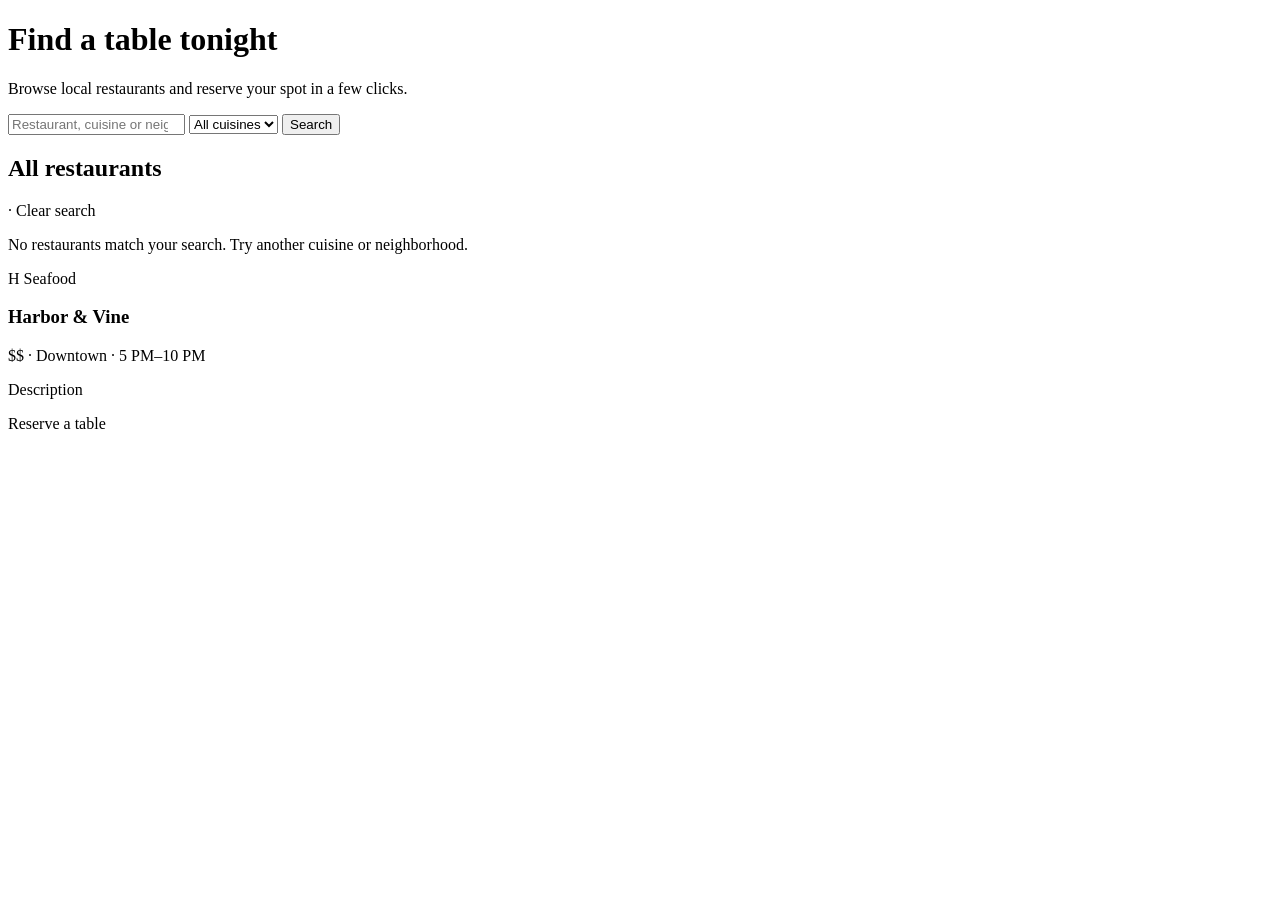
<file: src/main/resources/templates/index.html>
<!DOCTYPE html>
<html xmlns:th="http://www.thymeleaf.org">
<head th:replace="~{fragments :: head('Find a table')}"></head>
<body>
<nav th:replace="~{fragments :: nav}"></nav>

<header class="hero">
    <div class="hero-inner">
        <h1>Find a table tonight</h1>
        <p>Browse local restaurants and reserve your spot in a few clicks.</p>
        <form th:action="@{/}" method="get" class="search">
            <input type="search" name="q" th:value="${q}" placeholder="Restaurant, cuisine or neighborhood"
                   aria-label="Search restaurants">
            <select name="cuisine" aria-label="Cuisine">
                <option value="">All cuisines</option>
                <option th:each="c : ${cuisines}" th:value="${c}" th:text="${c}" th:selected="${c == cuisine}">Italian</option>
            </select>
            <button type="submit">Search</button>
        </form>
    </div>
</header>

<main>
    <div th:replace="~{fragments :: messages}"></div>

    <div class="section-head">
        <h2 th:text="${#strings.isEmpty(q) and #strings.isEmpty(cuisine)} ? 'All restaurants' : 'Search results'">All restaurants</h2>
        <p class="muted" th:unless="${#strings.isEmpty(q) and #strings.isEmpty(cuisine)}">
            <span th:text="${#lists.size(restaurants) == 1 ? '1 restaurant' : #lists.size(restaurants) + ' restaurants'}"></span>
            · <a th:href="@{/}">Clear search</a>
        </p>
    </div>

    <p class="empty" th:if="${#lists.isEmpty(restaurants)}">No restaurants match your search. Try another cuisine or neighborhood.</p>

    <div class="grid">
        <a class="restaurant-card" th:each="r : ${restaurants}" th:href="@{/restaurants/{id}(id=${r.get('id')})}">
            <div class="card-banner" th:classappend="${'tone-' + (r.get('id') % 6)}">
                <span class="banner-initial" th:text="${#strings.substring(r.get('name'), 0, 1)}">H</span>
                <span class="banner-cuisine" th:text="${r.get('cuisine')}">Seafood</span>
            </div>
            <div class="card-body">
                <h3 th:text="${r.get('name')}">Harbor &amp; Vine</h3>
                <p class="meta">
                    <span th:text="${r.get('priceRange')}">$$</span> ·
                    <span th:text="${r.get('neighborhood')}">Downtown</span> ·
                    <span th:text="${#temporals.format(r.get('opens'), 'h a') + '–' + #temporals.format(r.get('closes'), 'h a')}">5 PM–10 PM</span>
                </p>
                <p class="desc" th:text="${r.get('description')}">Description</p>
                <span class="card-cta">Reserve a table</span>
            </div>
        </a>
    </div>
</main>
<footer th:replace="~{fragments :: footer}"></footer>
</body>
</html>
</file>
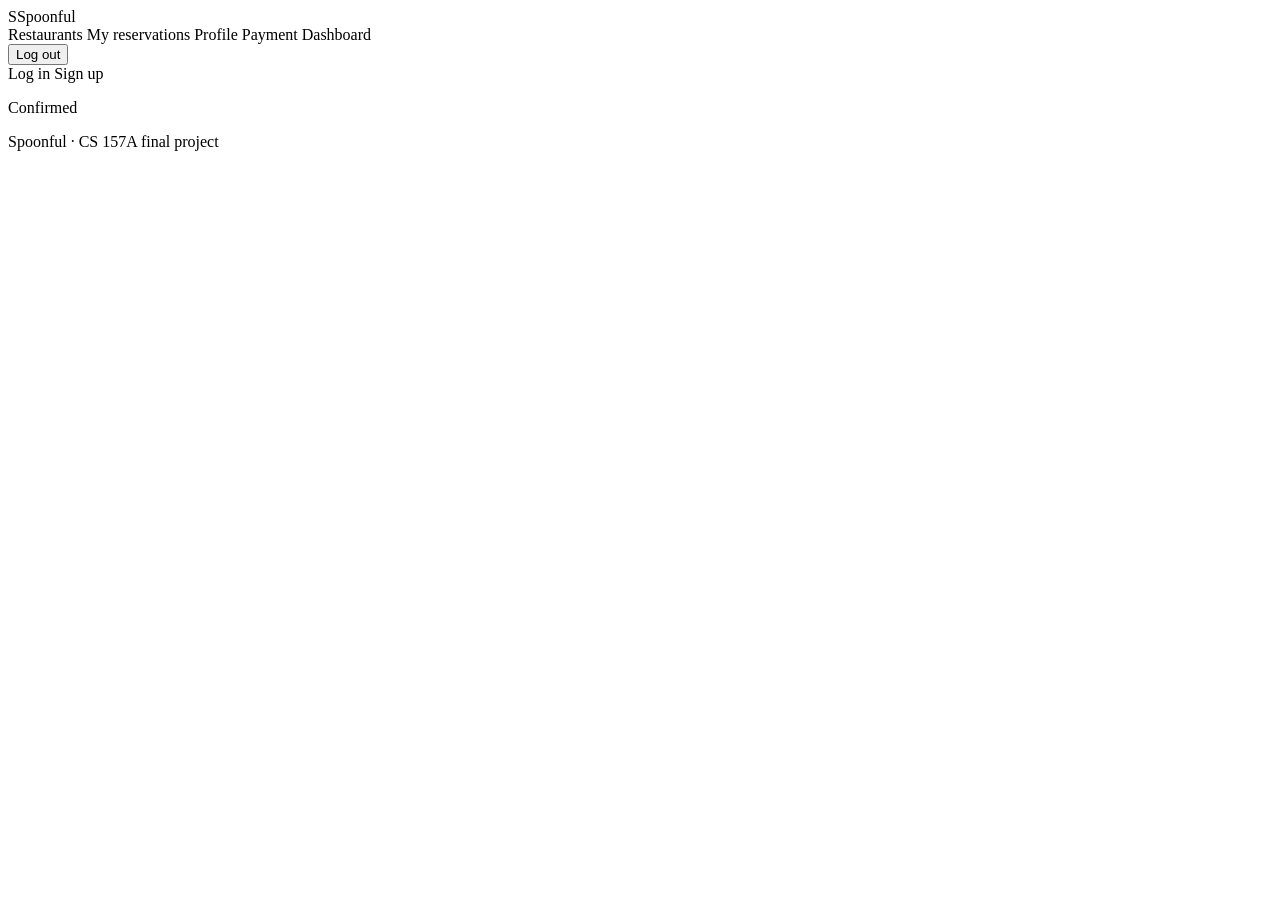
<file: src/main/resources/templates/fragments.html>
<!DOCTYPE html>
<html xmlns:th="http://www.thymeleaf.org">
<!-- Shared pieces. Pages pull them in with th:replace="~{fragments :: head('Title')}", "~{fragments :: nav}" and so on.
     The app's name appears only in this file. -->
<head th:fragment="head(title)">
    <meta charset="UTF-8">
    <meta name="viewport" content="width=device-width, initial-scale=1">
    <title th:text="${title} + ' | Spoonful'">Spoonful</title>
    <link rel="stylesheet" th:href="@{/css/site.css}">
</head>
<body>
<nav th:fragment="nav" class="nav">
    <a class="brand" th:href="@{/}"><span class="brand-mark" aria-hidden="true">S</span>Spoonful</a>
    <div class="links">
        <a th:href="@{/}">Restaurants</a>
        <th:block th:if="${role == 'CUSTOMER'}">
            <a th:href="@{/reservations}">My reservations</a>
            <a th:href="@{/profile}">Profile</a>
            <a th:href="@{/payment-methods}">Payment</a>
        </th:block>
        <a th:if="${role == 'STAFF'}" th:href="@{/staff}">Dashboard</a>
        <form th:if="${loggedIn}" th:action="@{/logout}" method="post" class="inline">
            <button type="submit" class="link-button">Log out</button>
        </form>
        <th:block th:unless="${loggedIn}">
            <a th:href="@{/login}">Log in</a>
            <a class="nav-cta" th:href="@{/register}">Sign up</a>
        </th:block>
    </div>
</nav>

<div th:fragment="messages">
    <p class="alert success" th:if="${message}" th:text="${message}"></p>
    <p class="alert error" th:if="${error}" th:text="${error}"></p>
</div>

<!-- A coloured label for a reservation status, e.g. CONFIRMED shows as "Confirmed". -->
<span th:fragment="status(s)" class="badge" th:classappend="${'badge-' + #strings.toLowerCase(s)}"
      th:text="${s == 'NO_SHOW' ? 'No-show' : #strings.capitalize(#strings.toLowerCase(s))}">Confirmed</span>

<footer th:fragment="footer" class="footer">
    <p>Spoonful · CS 157A final project</p>
</footer>
</body>
</html>
</file>
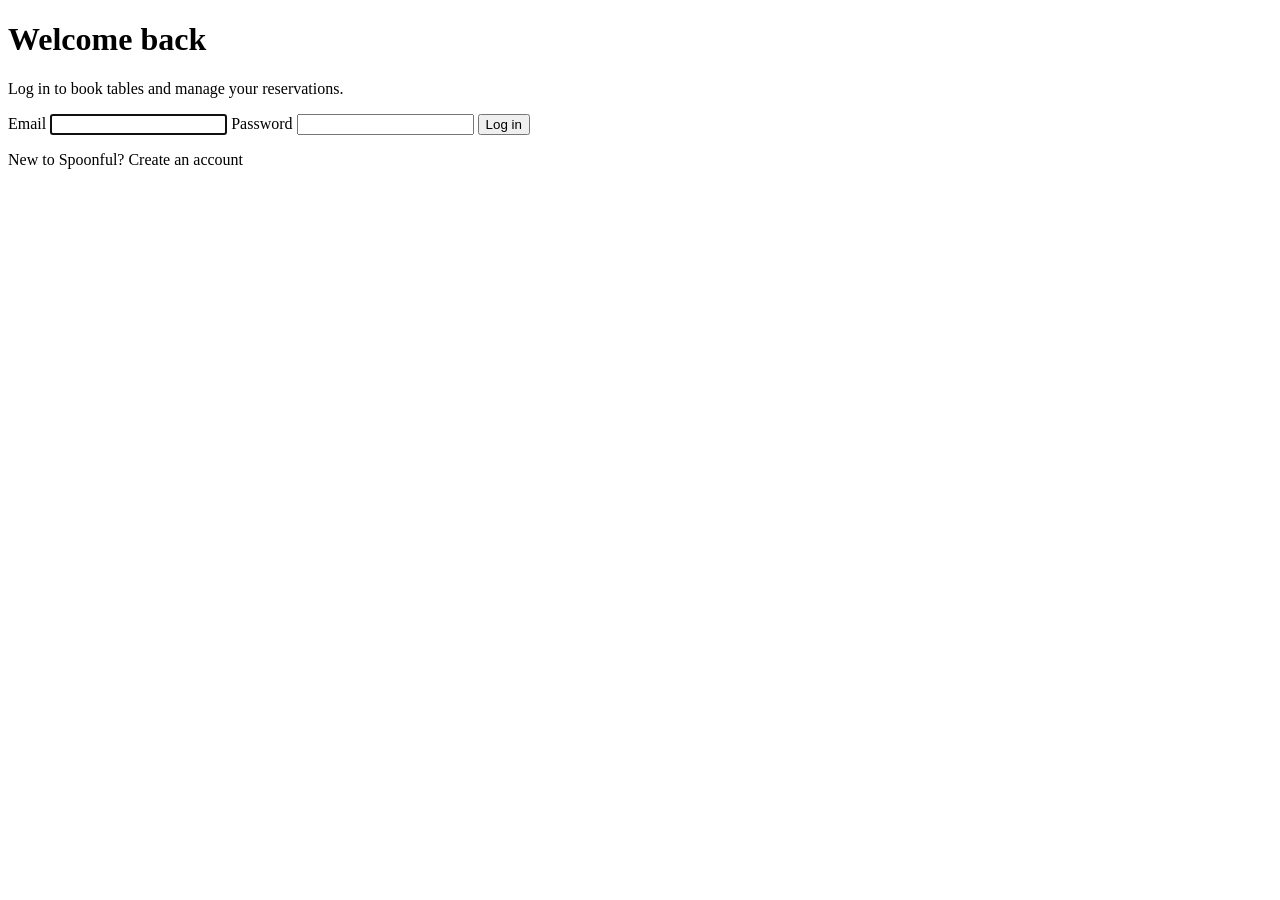
<file: src/main/resources/templates/login.html>
<!DOCTYPE html>
<html xmlns:th="http://www.thymeleaf.org">
<head th:replace="~{fragments :: head('Log in')}"></head>
<body>
<nav th:replace="~{fragments :: nav}"></nav>
<main class="narrow">
    <h1>Welcome back</h1>
    <p class="muted">Log in to book tables and manage your reservations.</p>
    <div th:replace="~{fragments :: messages}"></div>
    <p class="alert info" th:if="${not #strings.isEmpty(demoLoginHint)}" th:text="${demoLoginHint}"></p>
    <form th:action="@{/login}" method="post" class="card stack">
        <input type="hidden" name="next" th:value="${next}">
        <label>Email <input type="email" name="email" th:value="${email}" required autofocus></label>
        <label>Password <input type="password" name="password" required></label>
        <button type="submit" class="wide">Log in</button>
    </form>
    <p>New to Spoonful? <a th:href="@{/register}">Create an account</a></p>
</main>
<footer th:replace="~{fragments :: footer}"></footer>
</body>
</html>
</file>
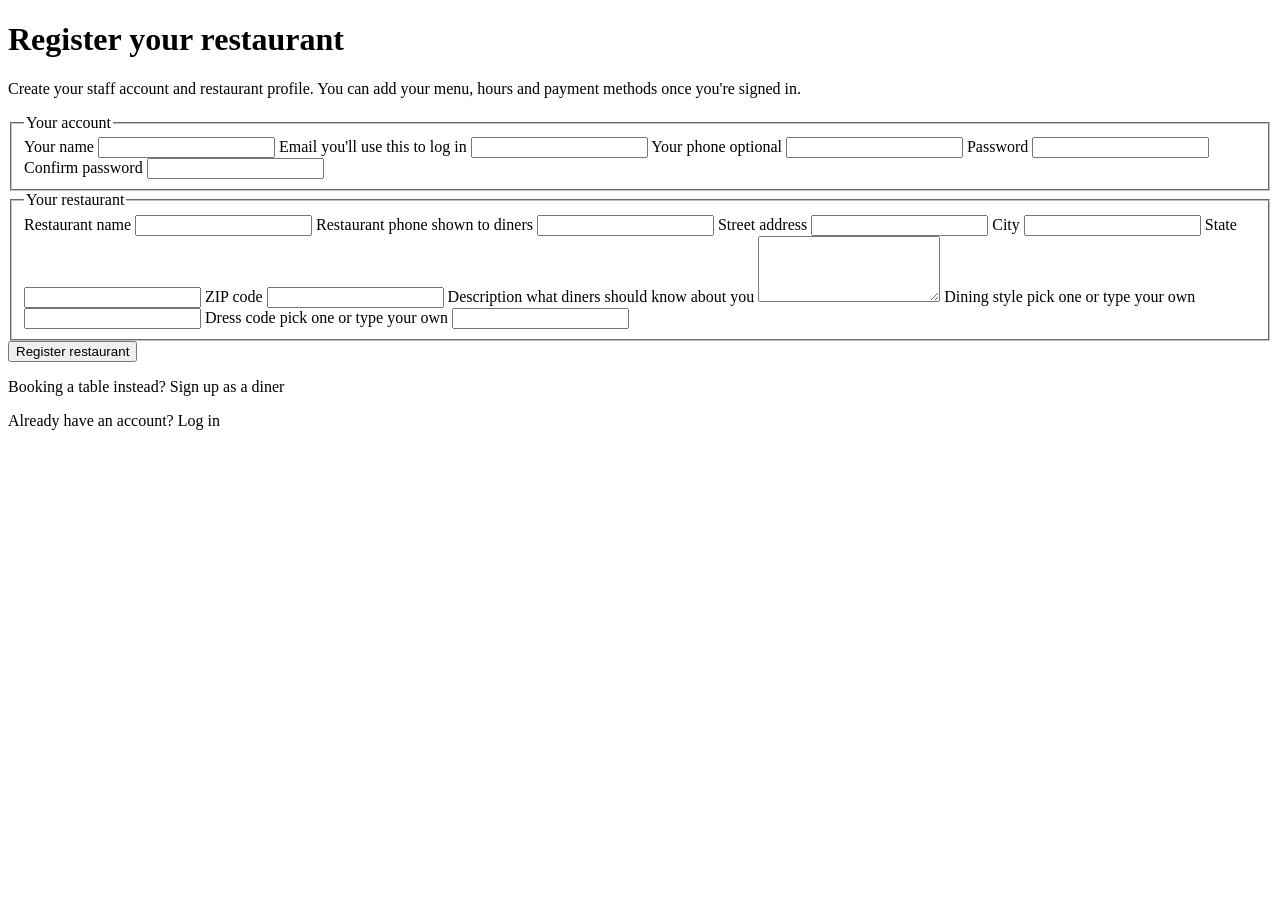
<file: src/main/resources/templates/register-restaurant.html>
<!DOCTYPE html>
<html xmlns:th="http://www.thymeleaf.org">
<head th:replace="~{fragments :: head('Register your restaurant')}"></head>
<body>
<nav th:replace="~{fragments :: nav}"></nav>
<main class="narrow">
    <h1>Register your restaurant</h1>
    <p class="muted">Create your staff account and restaurant profile. You can add your menu,
        hours and payment methods once you're signed in.</p>
    <div th:replace="~{fragments :: messages}"></div>
    <form th:action="@{/register/restaurant}" method="post" class="card stack">

        <fieldset class="stack">
            <legend>Your account</legend>
            <label>Your name <input type="text" name="name" maxlength="100"
                                    th:value="${form?.get('name')}" required></label>
            <label>Email <span class="optional">you'll use this to log in</span>
                <input type="email" name="email" maxlength="255" th:value="${form?.get('email')}" required>
            </label>
            <label>Your phone <span class="optional">optional</span>
                <input type="tel" name="phone" maxlength="20" th:value="${form?.get('phone')}">
            </label>
            <label>Password <input type="password" name="password" minlength="8" required></label>
            <label>Confirm password <input type="password" name="confirmPassword" minlength="8" required></label>
        </fieldset>

        <fieldset class="stack">
            <legend>Your restaurant</legend>
            <label>Restaurant name <input type="text" name="restaurantName" maxlength="150"
                                          th:value="${form?.get('restaurantName')}" required></label>
            <label>Restaurant phone <span class="optional">shown to diners</span>
                <input type="tel" name="restaurantPhone" maxlength="20" th:value="${form?.get('restaurantPhone')}">
            </label>
            <label>Street address <input type="text" name="street" maxlength="150"
                                         th:value="${form?.get('street')}" required></label>
            <label>City <input type="text" name="city" maxlength="100"
                               th:value="${form?.get('city')}" required></label>
            <label>State <input type="text" name="state" maxlength="50"
                                th:value="${form?.get('state')}" required></label>
            <label>ZIP code <input type="text" name="zipCode" maxlength="10" inputmode="numeric"
                                   pattern="\d{5}(-\d{4})?" title="5 digits, or ZIP+4 like 90012-1234"
                                   th:value="${form?.get('zipCode')}" required></label>
            <label>Description <span class="optional">what diners should know about you</span>
                <textarea name="description" rows="4" th:text="${form?.get('description')}"></textarea>
            </label>
            <label>Dining style <span class="optional">pick one or type your own</span>
                <input type="text" name="diningStyle" maxlength="50" list="dining-styles"
                       th:value="${form?.get('diningStyle')}">
            </label>
            <label>Dress code <span class="optional">pick one or type your own</span>
                <input type="text" name="dressCode" maxlength="50" list="dress-codes"
                       th:value="${form?.get('dressCode')}">
            </label>
        </fieldset>

        <datalist id="dining-styles">
            <option value="Casual Dining"></option>
            <option value="Fine Dining"></option>
            <option value="Fast Casual"></option>
            <option value="Family Style"></option>
            <option value="Bistro"></option>
            <option value="Café"></option>
        </datalist>
        <datalist id="dress-codes">
            <option value="Casual"></option>
            <option value="Smart Casual"></option>
            <option value="Business Casual"></option>
            <option value="Business"></option>
            <option value="Formal"></option>
        </datalist>

        <button type="submit" class="wide">Register restaurant</button>
    </form>
    <p>Booking a table instead? <a th:href="@{/register}">Sign up as a diner</a></p>
    <p>Already have an account? <a th:href="@{/login}">Log in</a></p>
</main>
<footer th:replace="~{fragments :: footer}"></footer>
</body>
</html>
</file>
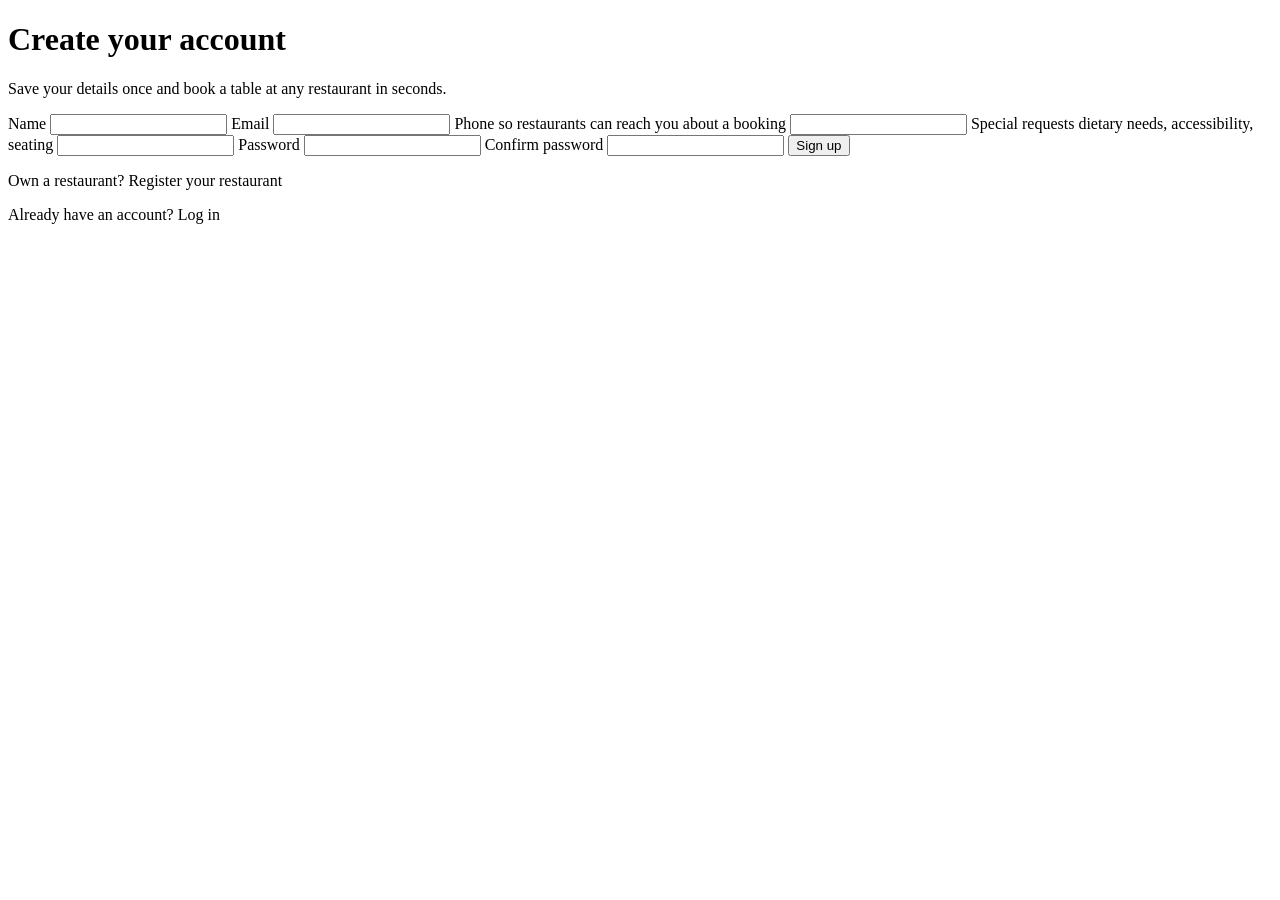
<file: src/main/resources/templates/register.html>
<!DOCTYPE html>
<html xmlns:th="http://www.thymeleaf.org">
<head th:replace="~{fragments :: head('Sign up')}"></head>
<body>
<nav th:replace="~{fragments :: nav}"></nav>
<main class="narrow">
    <h1>Create your account</h1>
    <p class="muted">Save your details once and book a table at any restaurant in seconds.</p>
    <div th:replace="~{fragments :: messages}"></div>
    <form th:action="@{/register}" method="post" class="card stack">
        <label>Name <input type="text" name="name" maxlength="100" th:value="${form?.get('name')}" required></label>
        <label>Email <input type="email" name="email" maxlength="255" th:value="${form?.get('email')}" required></label>
        <label>Phone <span class="optional">so restaurants can reach you about a booking</span>
            <input type="tel" name="phone" maxlength="20" th:value="${form?.get('phone')}">
        </label>
        <label>Special requests <span class="optional">dietary needs, accessibility, seating</span>
            <input type="text" name="specialRequest" th:value="${form?.get('specialRequest')}">
        </label>
        <label>Password <input type="password" name="password" minlength="8" required></label>
        <label>Confirm password <input type="password" name="confirmPassword" minlength="8" required></label>
        <button type="submit" class="wide">Sign up</button>
    </form>
    <p>Own a restaurant? <a th:href="@{/register/restaurant}">Register your restaurant</a></p>
    <p>Already have an account? <a th:href="@{/login}">Log in</a></p>
</main>
<footer th:replace="~{fragments :: footer}"></footer>
</body>
</html>
</file>
